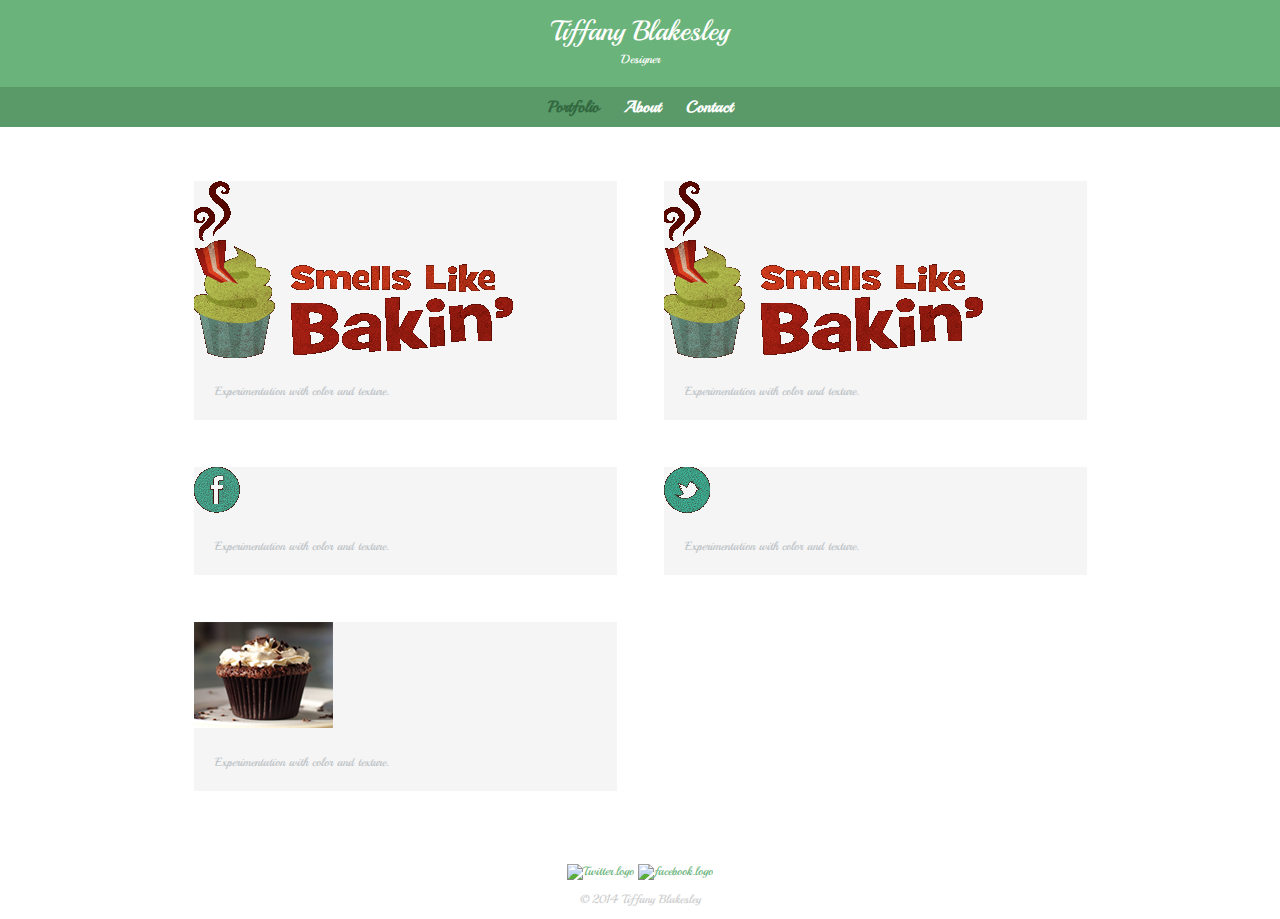
<file: index.html>
<!DOCTYPE html>
<html>
<head>
    <meta charset="utf-8">
    <title>Tiffany Blakesey/Designer</title>
    <link rel="stylesheet" href="css/normalize.css">
    <link href='http://fonts.googleapis.com/css?family=Playball' rel='stylesheet' type='text/css'>
    <link rel="stylesheet" href="css/main.css">
</head>
<body>
<header>
    <a href="index.html" id="logo">
        <h1>Tiffany Blakesley</h1>
        <h2>Designer</h2>
    </a>
    <nav>
        <ul>
            <li><a href="index.html" class="selected">Portfolio</a></li>
            <li><a href="about.html">About</a></li>
            <li><a href="contact.html">Contact</a></li>
        </ul>
    </nav>
</header>
<div id="wrapper">
    <section>
        <ul id="gallery">
            <li>
                <a href="img/logo.gif">
                    <img src="img/logo.gif" alt="">
                    <p>Experimentation with color and texture.</p>
                </a>
            </li>
            <li>
                <a href="img/logo.gif">
                    <img src="img/logo.gif" alt="">
                    <p>Experimentation with color and texture.</p>
                </a>
            </li>
            <li>
                <a href="img/facebook.gif">
                    <img src="img/facebook.gif" alt="">
                    <p>Experimentation with color and texture.</p>
                </a>
            </li>
            <li>
                <a href="img/twitter.gif">
                    <img src="img/twitter.gif" alt="">
                    <p>Experimentation with color and texture.</p>
                </a>
            </li>
            <li>
                <a href="img/popular-cupcake.jpg">
                    <img src="img/popular-cupcake.jpg" alt="">
                    <p>Experimentation with color and texture.</p>
                </a>
            </li>
        </ul>
    </section>
    <footer>
        <a href="http://twitter.com/nickrp">
            <img scr="img/Twitter.gif" alt="Twitter.logo" class="socai-icon">
        </a>
        <a href="http://facebook.com/TiffanyBlakesley">
            <img scr="img/facebook.gif" alt="facebook.logo" class="socai-icon">
        </a>

        <p>&copy; 2014 Tiffany Blakesley</p>
    </footer>
</div>
</body>
</html>
</file>
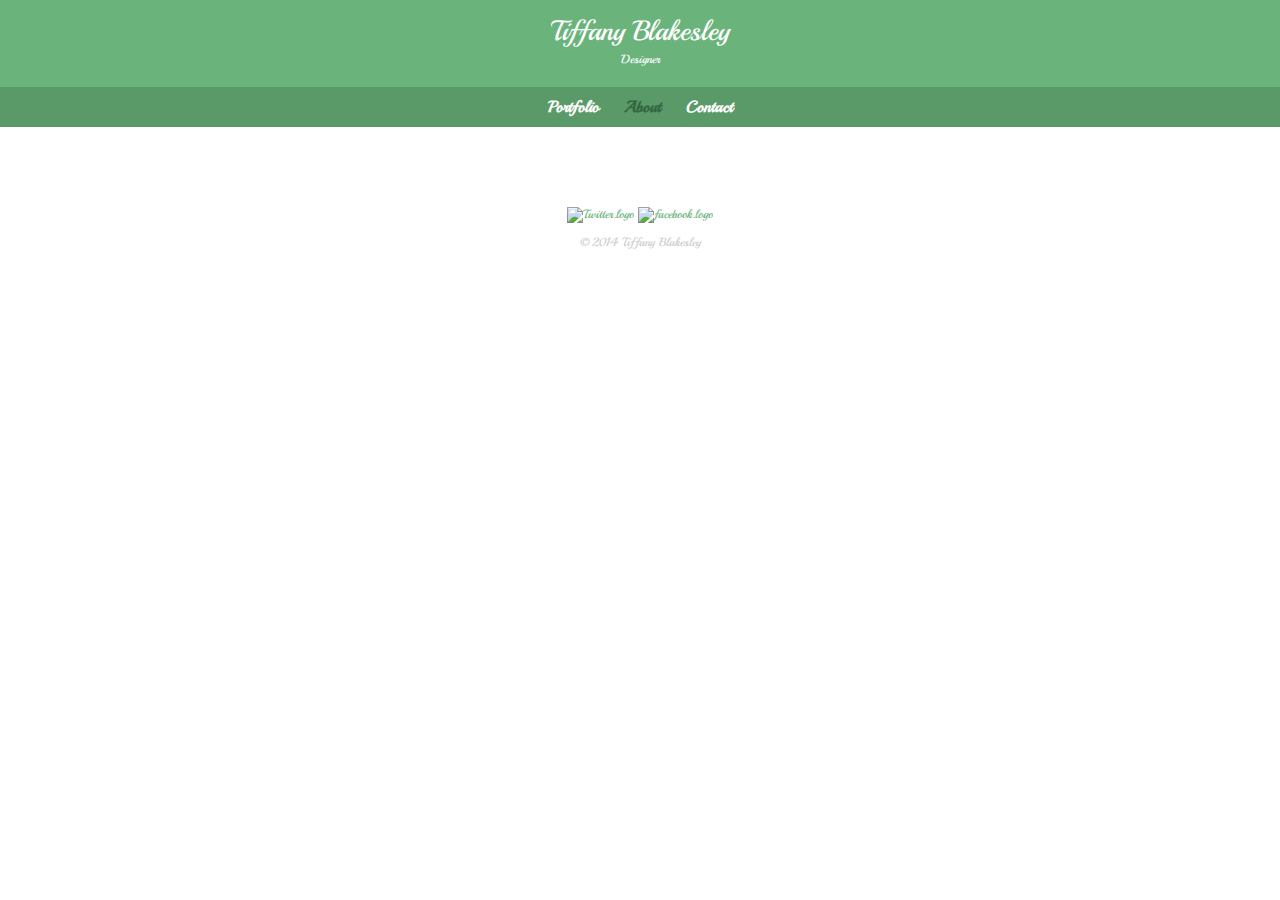
<file: about.html>
<!DOCTYPE html>
<html>
<head>
    <meta charset="utf-8">
    <title>Tiffany Blakesey/Designer</title>
    <link rel="stylesheet" href="css/normalize.css">
    <link href='http://fonts.googleapis.com/css?family=Playball' rel='stylesheet' type='text/css'>
    <link rel="stylesheet" href="css/main.css">
</head>
<body>
<header>
    <a href="index.html" id="logo">
        <h1>Tiffany Blakesley</h1>

        <h2>Designer</h2>
    </a>
    <nav>
        <ul>
            <li>
                <a href="index.html">Portfolio</a>
            </li>
            <li>
                <a href="about.html" class="selected">About</a>
            </li>
            <li>
                <a href="contact.html">Contact</a>
            </li>
        </ul>
    </nav>
</header>
<div id="wrapper">
    <section>

    </section>
    <footer>
        <a href="http://twitter.com/nickrp">
            <img scr="img/Twitter.gif" alt="Twitter.logo" class="socai-icon">
        </a>
        <a href="http://facebook.com/TiffanyBlakesley">
            <img scr="img/facebook.gif" alt="facebook.logo" class="socai-icon">
        </a>

        <p>&copy; 2014 Tiffany Blakesley</p>
    </footer>
</div>
</body>
</html>
</file>
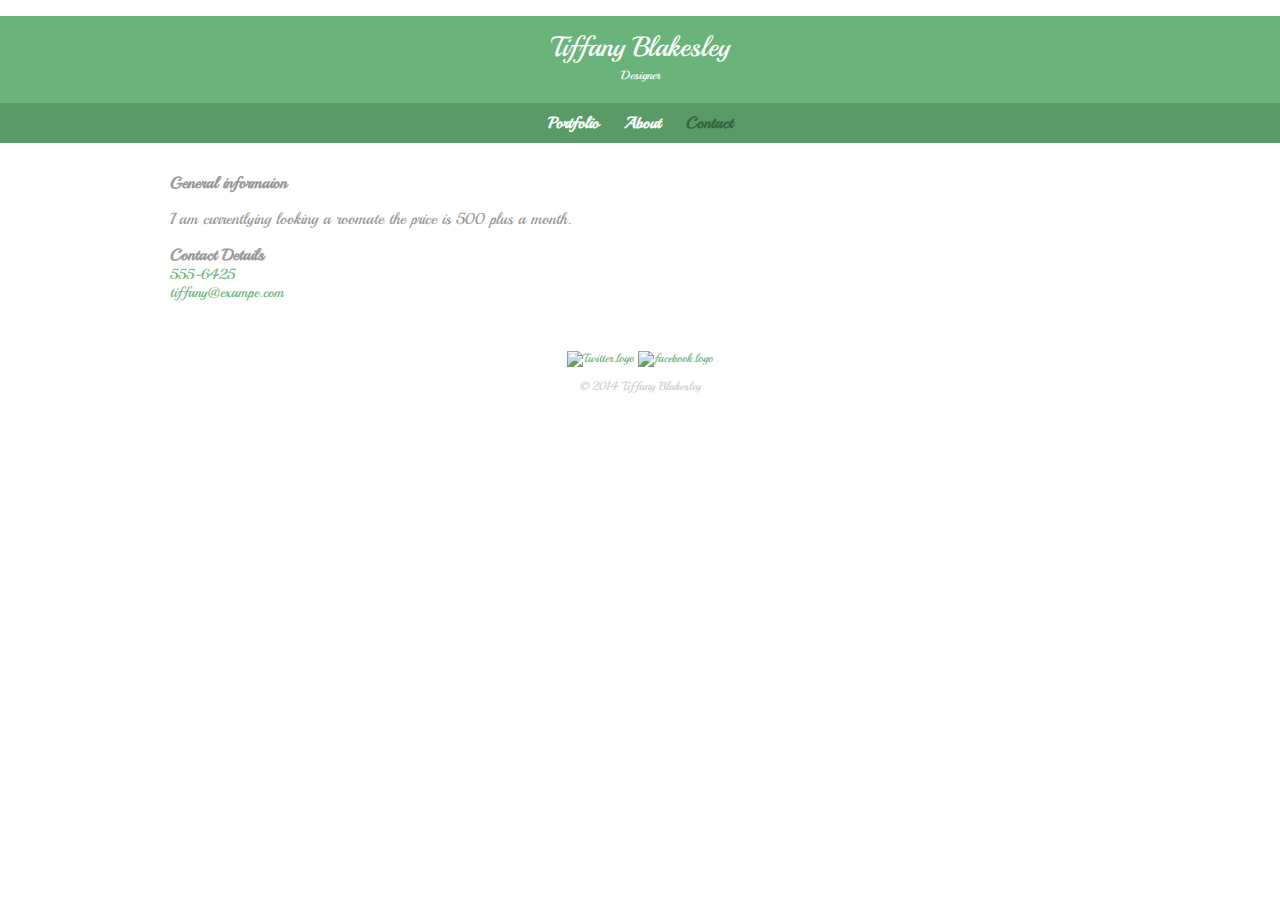
<file: contact.html>
<!DOCTYPE html>
<html>
<head>
    <meta charset="utf-8">
    <title>Tiffany Blakesey/Designer</title>
    <link rel="stylesheet" href="css/normalize.css">
    <link href='http://fonts.googleapis.com/css?family=Playball' rel='stylesheet' type='text/css'>
    <link rel="stylesheet" href="css/main.css">
</head>
<body>
<header>
    <a href="index.html" id="logo">
    <h1>Tiffany Blakesley</h1>

    <h2>Designer</h2>
    </a>
    <nav>
        <ul>
            <li><a href="index.html">Portfolio</a></li>
            <li><a href="about.html">About</a></li>
            <li><a href="contact.html" class="selected">Contact</a></li>
        </ul>
    </nav>
</header>
<div id="wrapper">
    <section>
        <h3>General informaion</h3>

        <p>I am currentlying looking a roomate the price is 500 plus a month.</p>
    </section>
    <section>
        <h3>Contact Details</h3>
        <ul class="contact-info">
            <li class="phone"><a href="tel:555-6425">555-6425</a></li>
            <li class="email"><a href="mailto:tiffany@example.com">tiffany@exampe.com</a></li>
        </ul>
    </section>
    <footer>
        <a href="http://twitter.com/nickrp">
            <img scr="img/Twitter.gif" alt="Twitter.logo" class="socai-icon"/>
        </a>
        <a href="http://facebook.com/TiffanyBlakesley">
            <img scr="img/facebook.gif" alt="facebook.logo" class="socai-icon"/>
        </a>

        <p>&copy; 2014 Tiffany Blakesley</p>
    </footer>
</div>
</body>
</html>
</file>
<file: css/main.css>
/******************** General ********************/
a {
    text-decoration: none;
}

img {
    max-width: 100%;
}

body {
    font-family:"playball", sans-serif;
}

#wrapper {
    max-width: 940px;
    margin: 0 auto;
    padding: 0 5%;
}

header {
    float: left;
    margin:0 0 30px 0;
    padding:5px 0 0 0;
    width:100%;
}

#logo{
    text-align:center;
    margin:0;
}

h1 {
    font-family:"playball", sans-serif;
    margin: 15px 0;
    font-size: 1.75em;
    font-weight: normal;
    line-height: 0.8em;
}

h2 {
    font-size: 0.75em;
    margin: -5px 0 0;
    font-weight: normal;
}
/********************
navigation
********************/
a  {
    color: #6ab47b;
}
/********************
colors
********************/
nav {
    text-align: center;
    padding: 10px 0;
    margin: 20px 0 0;
}

nav ul {
    list-style: none;
    margin: 0 10px;
    padding:0;
}
nav a {
    font-weight: 800;
    padding: 15px 10px;
}

nav li {
    display:inline-block;
}
/********************
footer
********************/
footer {
    font-size:0.75em;
    text-align: center;
    clear: both;
    padding-top: 50px;
    color:#ccc;
}
.social-icon {
    width: 20px;
    height: 20px;
    margin: 0px;
}
/********************
Page:Portfolio
********************/
#gallery {
    margin: 0;
    padding: 0;
    list-style: none;
}
#gallery li {
    float: left;
    width: 45%;
    margin: 2.5%;
    background-color: #f5f5f5;
    color: #bdc3c7;
}
#gallery li a p {
    margin: 0;
    padding: 5%;
    font-size: 0.75em;
    color:#bdc3c7;
}
/********************
Page:ABOUT
********************/
.profile-photo {
    display:block;
    max-width: 150px;
    margin: 0 auto 30px;
    border-radius: 100%;
}

/********************
Page:Contact
********************/
.contact-info {
    list-style:none;
    padding: 0;
    margin: 0;
    font-size: 0.9em;
}

/********************
Page:Portfolio
********************/
/*green header*/
header {
    text-align:center;
}

header {
    background: #6ab47b;
    border-color:#599a68;
}
/*logo text*/
h1, h2 {
    color: #fff;
}
/*nav background on mobile*/
nav {
    background: #599a68;
}
/*nav link*/
nav a, nav a:visited {
    color: #fff;
}
/*selected nav link*/
nav a.selected, nav a:hover {
    color: #32673f;
}
/*site body*/
body {
    background-color: #fff;
    color:#999;
}
</file>
